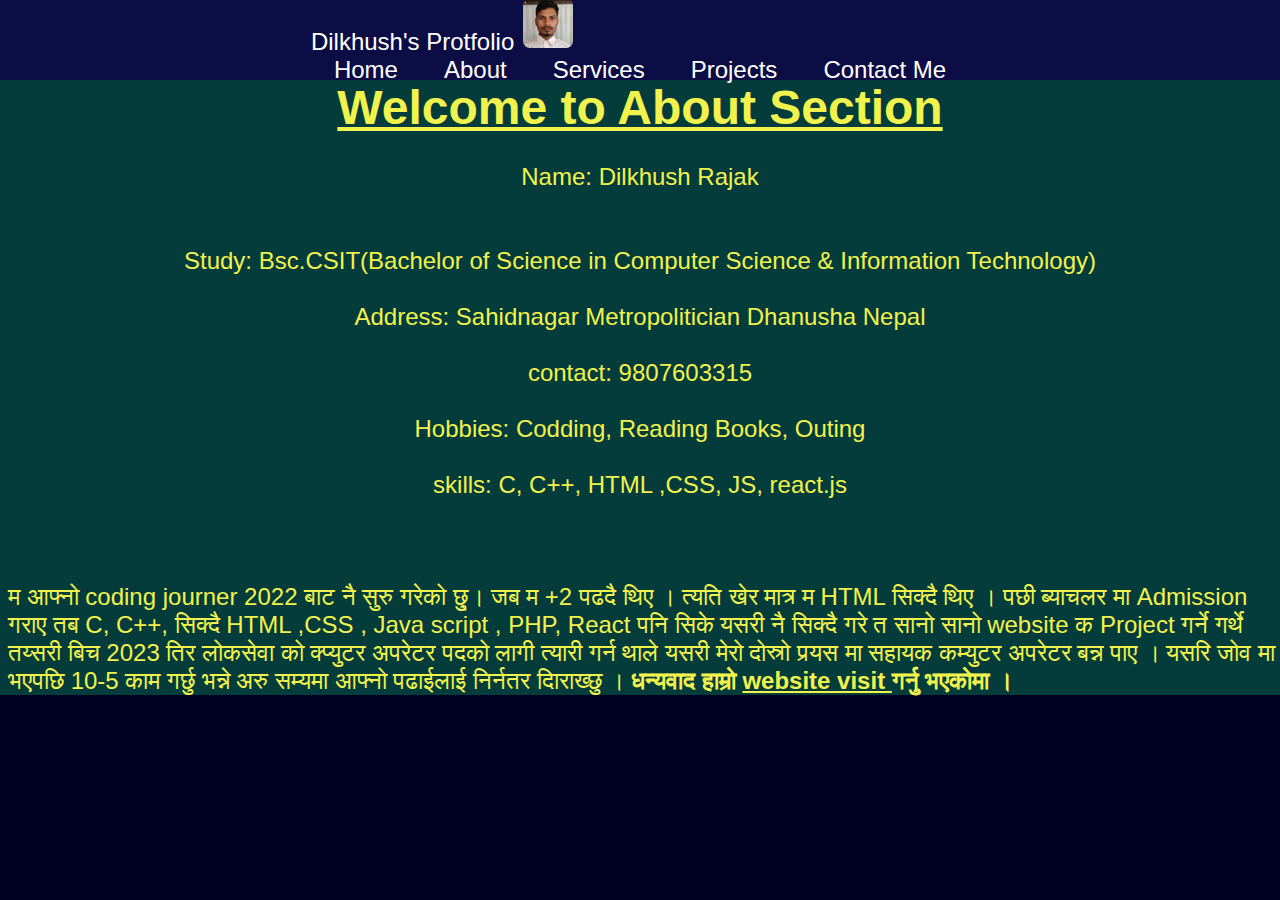
<file: about.html>
<!DOCTYPE html>
<html lang="en">
  <head>
    <meta charset="UTF-8" />
    <meta name="viewport" content="width=device-width, initial-scale=1.0" />
    <title>About</title>
<link rel="stylesheet" href="style.css">
  <!-- <link rel="stylesheet" href="style.css"> -->
  </head>
  <body>
    <header>
        <nav>
          <div class="left logoa ">Dilkhush's Protfolio
            <img id="logo" src="aslogo.jpg" alt="">
            
          <div class="right searchable">
            <ul>
              <li><a href="index.html">Home</a></li>
              <li><a href="about.html" target="_blank">About</a></li>
              <li><a href="service.html" target="_blank">Services</a></li>
              <li><a href="project.html" target="_blank">Projects</a></li>
              <li><a href="contact.html" target="_blank">Contact Me</a></li>
            </ul>
          </div>
        </nav>
      </header>
    <div class="A-main">
      <h1><u>Welcome to About Section </u></h1><br>
      <p>Name: Dilkhush Rajak</p><br>
      <p><br>
        Study: Bsc.CSIT(Bachelor of Science in Computer Science & Information
        Technology)
      </p>
       <br><p>Address: Sahidnagar Metropolitician Dhanusha Nepal</p><br>
      <p>contact: 9807603315</p><br>
      <p>Hobbies: Codding, Reading Books, Outing</p><br>
      <p>skills: C, C++, HTML ,CSS, JS, react.js</p><br>
      <p class="A-para"><br><br>
        म आफ्नो coding journer 2022 बाट नै सुरु गरेको छु्। जब म +2 पढदै थिए ।
        त्यति खेर मात्र म HTML सिक्दै थिए । पछी ब्याचलर मा Admission गराए तब C,
        C++, सिक्दै HTML ,CSS , Java script , PHP, React पनि सिके यसरी नै सिक्दै
        गरे त सानो सानो website क Project गर्ने गर्थे तय्सरी बिच 2023 तिर
        लोकसेवा को क्प्युटर अपरेटर पदको लागी त्यारी गर्न थाले यसरी मेरो दोस्रो
        प्रयस मा सहायक कम्युटर अपरेटर बन्न पाए । यसरि जोव मा भएपछि 10-5 काम
        गर्छु भन्ने अरु सम्यमा आफ्नो पढाईलाई निर्नतर दिाराख्छु । <b>धन्यवाद हाम्रो <u> website visit </u> गर्नु भएकोमा ।</b>
      </p>
    </div>
    <script src="script.js"></script>
  </body>
</html>
</file>
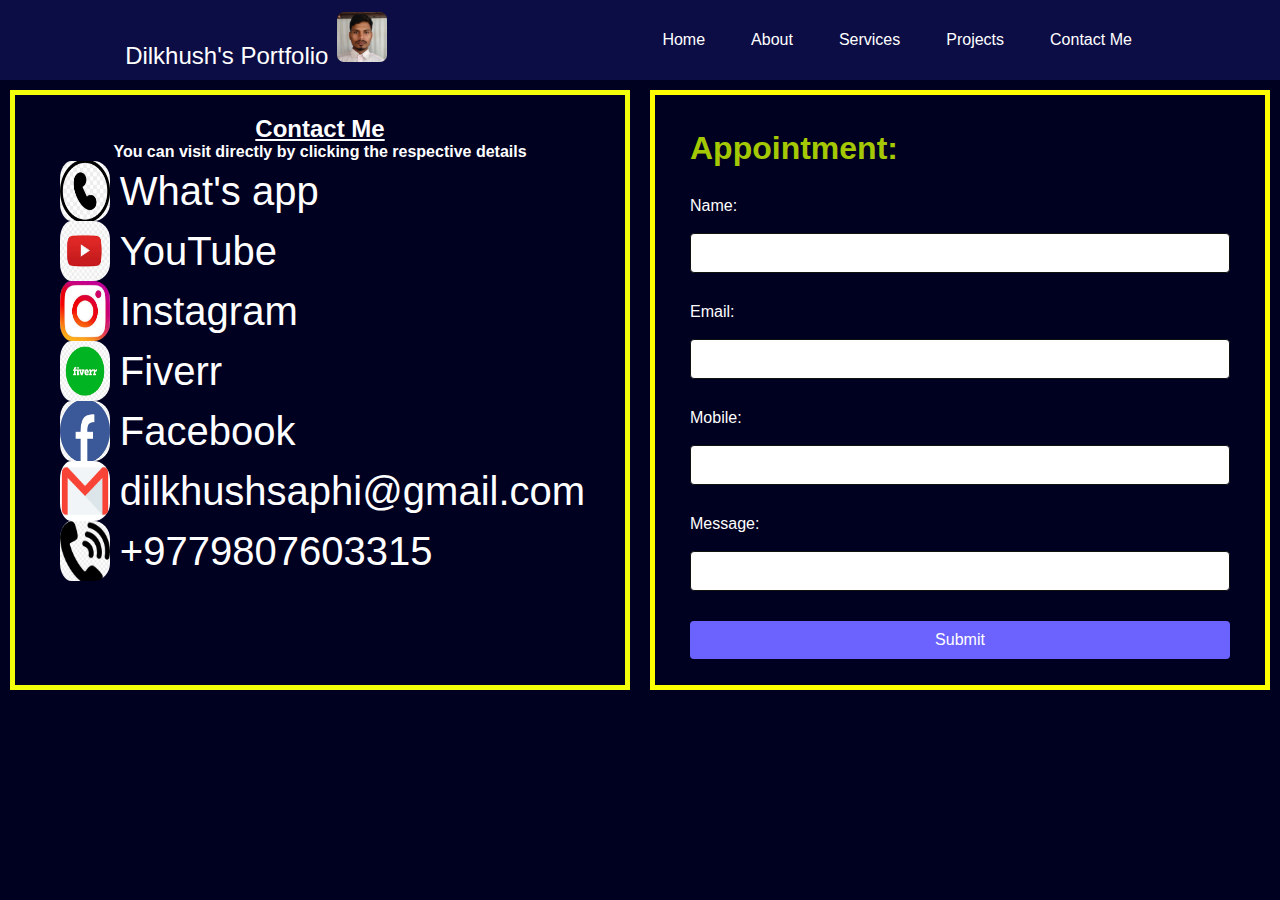
<file: contact.html>
<!DOCTYPE html>
<html lang="en">
<head>
    <meta charset="UTF-8">
    <meta name="viewport" content="width=device-width, initial-scale=1.0">
    <title>D-Contacts</title>
    <link rel="stylesheet" href="style.css">
    <style>
        /* Existing styles */
        .c-img {
            height: 60px;
            width: 50px;
            border-radius: 30%;
            padding-left: 5px;
            gap: 10px;
    }
        .c-con {
            font-size: 2.5rem;
            display: flex;
            align-items: center;
            gap: 10px;
        }
        .c-head {
            align-items: center;
        /* text-align: center; */
        border: 5px solid ;
        border-color: rgb(243, 255, 10);
        margin: 10px;
        padding: 20px;
        height: 550px;
        width: 600px;
        display: flex;
        flex-direction: column;
    }
       
    .form-h2 {
            margin-bottom: 20px;
            color: #a4c803;
        }
        .c-form {
            display: flex;
            flex-direction: column;
        }
        .c-form label {
            margin-bottom: 8px;
            color: #fefefe;
        }
        .c-form .input {
            padding: 10px;
            margin-bottom: 20px;
            border: 1px solid #111311;
            border-radius: 4px;
            font-size: 16px;
        }
        .c-form .input:focus {
            border-color: #6c63ff;
            outline: none;
            box-shadow: 0 0 8px rgba(108, 99, 255, 0.2);
        }
        .c-form button {
            padding: 10px 15px;
            background-color: #6c63ff;
            color: #fff;
            border: none;
            border-radius: 4px;
            cursor: pointer;
            font-size: 16px;
        }
        .c-form button:hover {
            background-color: #574bfa;
        }
        a {
            color: inherit;
            text-decoration: none;
        }
        a:hover {
            text-decoration: underline;
        }
       
        .container {
            display: flex;
            justify-content: space-between;
        }
        .c-right {
            border: 5px solid yellow;
            height: 550px;
            width: 600px;
            margin: 10px;
            padding: 20px;
        }
        .c-form{
            padding: 10px;
            gap: 10px;
            margin: 5px;
        }
        @media (max-width: 900px) {
    .container {
        flex-direction: column;
        align-items: center;
        border-width: 4px;
    }
    .c-img {
        height: 50px;
        width: 50px;
    }
    .a-link {
        font-size: 1rem;
    }
    #head4{
        font-size: 11px;
       
    }
}



/* Media query for screens less than 200px */
/* @media (max-width: 250px) {
    .container {
        flex-direction: column;
        align-items: center;
        padding: 2px;
        border-width: 2px;
    }
    .c-img {
        height: 20px;
        width: 150px;
        
    }
    .a-link {
        font-size: 0.5rem;
        margin-left: 10px;
    }#head4{
        /* font-size: 2px; */
        /* text-align: left; */
  
 

</style>
</head>
<body>
    <header>
        <nav>
          <div class="left logoa">Dilkhush's Portfolio
            <img id="logo" src="aslogo.jpg" alt="Portfolio Logo">
            
          </div>
          <div class="right searchable">
            <ul>
              <li><a href="index.html">Home</a></li>
              <li><a href="about.html" target="_blank">About</a></li>
              <li><a href="service.html" target="_blank">Services</a></li>
              <li><a href="project.html" target="_blank">Projects</a></li>
              <li><a href="contact.html" target="_blank">Contact Me</a></li>
            </ul>
          </div>
        </nav>
      </header>
      <main>
        <div class="container">
            <div class="c-head  searchable">
             <h2><u>Contact Me </u></h2>
              <div id="head4"> <h4>You can visit directly by clicking the respective details</h4></div>
                <div class="section">
                    <div class="c-con"> 
                        <img class="c-img" src="contact.png" alt="WhatsApp Icon">
                        <a class="a-link" href="" target="_blank">What's app</a>
                    </div>
                    <div class="c-con">
                        <img class="c-img" src="youtube png.jpeg" alt="YouTube Icon">
                        <a class="a-link" href="https://youtube.com/@okztech7704?si=VXj5lsh7I_cHX14S" target="_blank">YouTube</a> 
                    </div>
                    <div class="c-con">
                        <img class="c-img" src="instra.jpeg" alt="Instagram Icon">
                        <a class="a-link" href="https://www.instagram.com/rajak.23dilkhush?igsh=MWQwaXZqNjgxaGM3ZA==" target="_blank">Instagram</a> 
                    </div>
                    <div class="c-con">
                        <img class="c-img" src="fiverr.png" alt="Fiverr Icon">
                        <a class="a-link" href="https://www.fiverr.com/dilkhush_121?up_rollout=true" target="_blank">Fiverr</a> 
                    </div>
                    <div class="c-con">
                        <img class="c-img" src="facebook.png" alt="Facebook Icon">
                        <a class="a-link" href="https://www.facebook.com/profile.php?id=100007473285875" target="_blank">Facebook</a>
                    </div> 
                    <div class="c-con">
                        <img class="c-img" src="email.png" alt="Email Icon">
                        <a class="a-link" href="mailto:dilkhushsaphi@gmail.com" target="_blank">dilkhushsaphi@gmail.com</a>
                    </div> 
                    <div class="c-con">
                        <img class="c-img" src="phone.png" alt="Phone Icon"><p class="a-link">+9779807603315</p>
                    </div>
                </div>
            </div>
            <div class="c-right  searchable">
                <form action="" class="c-form">
                    <h1 class="form-h2">Appointment:</h1>
                    <label for="name">Name:</label>
                    <input class="input" type="text" id="name" name="name">
                    
                    <label for="email">Email:</label>
                    <input class="input" type="email" id="email" name="email">
                    
                    <label for="mobile">Mobile:</label>
                    <input class="input" type="number" id="mobile" name="mobile">
                    
                    <label for="massage">Message:</label>
                    <input class="input" type="text" id="massage" name="massage">
                    <button type="submit">Submit</button>
                </form>
            </div>
        </div>
      </main>
      <script src="script.js"></script>
</body>
</html>
</file>
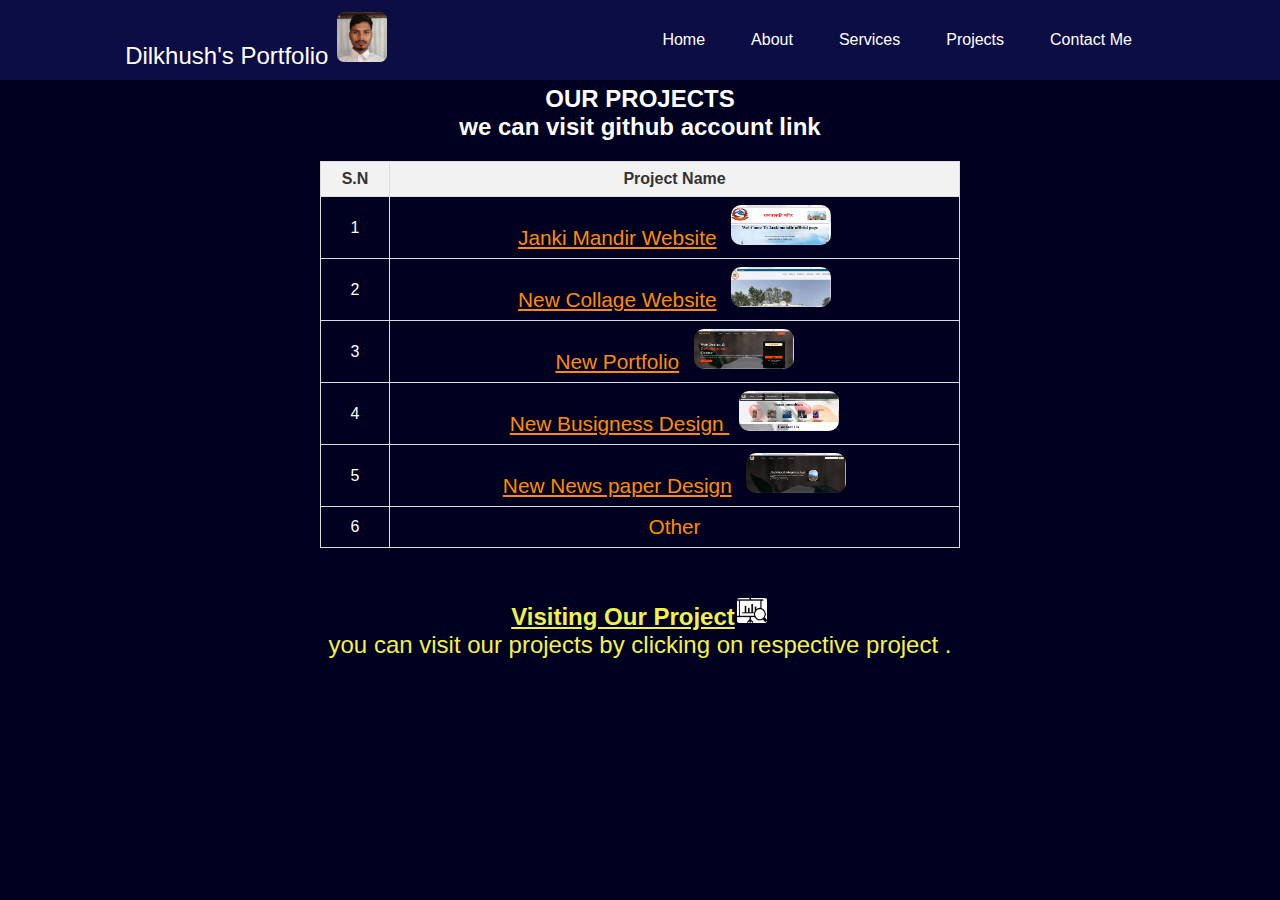
<file: project.html>
<!DOCTYPE html>
<html lang="en">
<head>
    <meta charset="UTF-8">
    <meta name="viewport" content="width=device-width, initial-scale=1.0">
    <title>Project</title>
    <link rel="stylesheet" href="style.css">
    <style>
            
        body {
            font-family: Arial, sans-serif;
        }
        table {
            width: 50%;
            border-collapse: collapse;
            margin: 20px auto;
            box-shadow: 0 4px 8px rgba(0,0,0,0.1);
        }
        th, td {
            border: 1px solid #ddd;
            padding: 8px;
            text-align: center;
        }
         th {
            background-color: #f2f2f2;
            color: #333;
        }
        .head{
            text-align: center;
            margin-top: 5px;
        }
        .p-main{
    background-color: rgb(4, 60, 60);
    color: rgb(242, 242, 76);
    display: contents;
    text-align: center;
    font-size: 1.5rem;
    margin: 10px;
    padding-left: 20%;
    padding-right: 10%;
    font-family: Arial, Helvetica, sans-serif;
        }
       #p-img{
        height: 40px;
        width: 100px;
        /* padding-left: 10px; */
        margin-left: 10px;
        border-radius: 10px;
        /* border-color: 3px solid red; */
       } 
       .link{
        color: darkorange;
        font-size: 1.3rem;
        font-family: Arial, Helvetica, sans-serif;
       }
       /* tr:nth-child(even) {
            background-color: #f9f9f9;
        }
        tr:hover {
            background-color: #f1f1f1;
        } 
     */
    </style>
</head>
<body>
    <header>
        <nav>
          <div class="left logoa ">Dilkhush's Portfolio
            <img id="logo" src="aslogo.jpg" alt="">
          
          </div>
          <div class="right  searchable">
            <ul>
              <li><a href="index.html">Home</a></li>
              <li><a href="about.html" target="_blank">About</a></li>
              <li><a href="service.html" target="_blank">Services</a></li>
              <li><a href="project.html" target="_blank">Projects</a></li>
              <li><a href="contact.html" target="_blank">Contact Me</a></li>
            </ul>
          </div>
        </nav>
      </header>
      <div class="head"><h2>OUR PROJECTS <br><p>we can visit github account link</p></h2>
      </div>
      <table>
        <thead>
            <tr>
                <th>S.N</th>
                <th>Project Name</th>
            </tr>
        </thead>
        <tbody  class="searchable">
            <tr>
                <td>1</td>
                <td><a href="https://github.com/dilkhushrajak/simple-jankimandir" target="_blank" class="link">Janki Mandir Website</a>
                    <img  id="p-img" src="janki.jpg" alt="">
                </td>
            </tr>
            <tr>
                <td>2</td>
                <td><a href="https://github.com/dilkhushrajak/our-collage-design" target="_blank" class="link">New Collage Website</a>
                    <img  id="p-img" src="collage.jpg" alt="">
                </td>
            </tr>
            <tr>
                <td>3</td>
                <td><a href="https://github.com/dilkhushrajak/my-portfolio" target="_blank" class="link">New Portfolio</a>
                    <img  id="p-img" src="new portfolio.jpg" alt="">
                </td>
            </tr>
            <tr>
                <td>4</td>
                <td><a href="https://github.com/dilkhushrajak/busigness-webpage" target="_blank" class="link">New Busigness Design </a>
                    <img  id="p-img" src="busigness.jpg" alt="">
                </td>
            </tr>
            <tr>
                <td>5</td>
                <td><a href="https://github.com/dilkhushrajak/New-News-Paper-website" target="_blank" class="link">New News paper Design</a>
                    <img  id="p-img" src="news-paper.jpg" alt="">
                </td>
            </tr>
            <tr>
                <td>6</td>
                <td class="link">Other</td>
            </tr>
        </tbody>
    </table>
</header>
<div class="p-main" >
    <div><br>
    <h4 id="red"><u>Visiting Our Project<img  id="s-img" src="project.png" alt=""> </u></h4>
        <p>
          you can visit our projects by clicking on respective project .
        </p>
    </div>
</div>
<script src="script.js"></script>
</body>
</html>
</file>
<file: style.css>
* {
    margin: 0;
    padding: 0;
  }
  body {
    background-color: rgb(0, 0, 33);
    color: white;
    font-family: "poppins", sans-serif;
  }
  .A-main {
    background-color: rgb(4, 60, 60);
    color: rgb(242, 242, 76);
    display: flex;
    flex-direction: column;
    align-items: center;
    font-size: 1.5rem;
  }
  .A-para {
    padding-left: 8px;
  }
  nav {
    display: flex;
    align-items: center;
    justify-content: space-around;
    height: 80px;
    background-color: rgb(13, 13, 69);
  }
  .S-main {
    background-color: rgb(4, 60, 60);
    color: rgb(242, 242, 76);
    /* display: flex; */
    /* flex-direction: column; */
    /* align-items: center; */
    font-size: 1.5rem;
    margin: 10px;
    padding-left: 20%;
    padding-right: 10%;
    /* column-gap: 20px; */
    font-family: Arial, Helvetica, sans-serif;
  }
  .S-main h3 {
    /* text-align: center; */
    margin-left: 20%;
    font-family: serif;
    font-size: 3rem;
  }
  .S-main #red {
    color: rgb(32, 243, 8);
  }
  .S-main p {
    font-family: "Gill Sans", "Gill Sans MT", Calibri, "Trebuchet MS",
      sans-serif;
    font-size: 1.3rem;
  }
  #center{
    text-align: center;
    color: darkorange;
  }
  #s-img{
    height: 25px;
    width: 30px;
    border-radius: 15%;
    padding: 2px;
  }
  nav {
    display: flex;
    align-items: center;
    justify-content: space-around;
    height: 80px;
    background-color: rgb(13, 13, 69);
  }
  nav ul {
    display: flex;
    justify-content: center;
  }
  nav ul li {
    list-style: none;
    margin: 0 23px;
  }
  .h3-list{
    /* background-color: aqua; */
    
    color: rgb(150, 62, 62);
  }
  nav ul li a {
    text-decoration: none;
    color: white;
  }
  nav ul li a:hover {
    background-color: rgb(4, 22, 22);
    color: rgb(224, 145, 26);
    border-radius: 3px;
    font-size: 1.04rem;
  }
   /* Add some basic styling for the search bar */
   .search-container {
    display: flex;
    justify-content: center;
    margin-top: 3px;
}
.search-box {
    padding: 8px;
    font-size: 12px;
}
.search-button {
    padding: 8px;
    font-size: 12px;
    cursor: pointer;
}
  main hr {
    border: 0;
    background-color: #9c97f1;
    height: 1.2px;
    margin: 40px 84px;
  }
  .left {
    font-size: 1.5rem;

  }
  #a-link{
    color: rgb(247, 2, 14);
  }
 
#logo{
  height: 50px;
  width: 50px;
  border-radius: 9px;
  padding: 2px;
}
  .firstSection {
    display: flex;
    justify-content: space-around;
    /* margin: 140px 0; */
  }
  .firstSection > div {
    width: 80%;
    display: flex;
    justify-content: space-between;
  }

  .leftSection {
    /* background-color: red; */
    font-size: 3rem;
    margin: 120px 0;
    margin-left: 22px;
  }
  .leftSection .btn {
    padding: 12px;
    background-color: #1e2167;
    color: white;
    border-radius: 6px;
    font-size: 20px;
    cursor:pointer;
  }
  .leftSection .btn2{
    /* color: white; */
    background-color: orchid;
    list-style: none;
  }
  .leftSection .btn:hover{
    background-color: aqua;
    color: black;
  }
  .leftSection .buttons{
    padding: 50px 0;
  }
  .rightSection {
    /* background-color: red; */
    width: 500px;
  height: 440px;
  }
  .rightSection img {
width: 100%;
height:100%;
object-fit: cover;
object-position: -24px;
    margin: 30px 0;
  }
  .purple {
    color: rgb(127, 7, 238);
  }
  #element {
    color: rgb(127, 7, 238);
  }
  .secondSection {
    max-width: 80vw;
    margin: auto;
    height: 50vh;
  }
  .secondSection h1 {
    font-size: 1.5rem;
    /* height: 80vh; */
  }
  .text-gray {
    color: gray;
  }
  .secondSection .box {
    background-color: white;
    width: 80vw;
    height: 2px;
    margin: 56px 0;
    display: flex;
  }
  .secondSection .verticle {
    height: 93px;
    width: 1px;
    background-color: white;
    margin: 0 100px;
  }
  .image-top{
    width: 23px;
    position: relative;
    top: -32px;
    left: -9px;
  }
  .vertical-title{
    position: relative;
    top: 75px;
    width: 150px;

  }
  .vertical-desc{
    position: relative;
    top: 86px;
    color: gray;
    width: 150px;
    font-size: 12px
  }
  footer{
    background-color: #131021;
    /* height: 223px; */

  }
  .footer{
    display: flex;
    padding: 23px 122px;
    justify-content: space-evenly;
    margin-top: 250px ;
  }
  .footer ul{
  list-style: none;
  }
  .footer >div{
    width: 123px;
  }
  footer .fotter-rights{
    text-align: center;
    color: gray;
    padding: 12px 12px;

  }
  #li-img{
    height: 15px;
    width: 10p;
    padding: 2px;
  }
  #img3{
    height: 100px;
    width: 100px;
    border-radius: 50%;
  }
  @media screen and (max-width:900px){
    body{
      /* background-color: red; */

    }
    *{ 
      align-items: center;
    }
    nav {
    flex-direction: column;
     padding: 14px;
    margin: 14px;
    }

    .firstSection{
      flex-direction: column-reverse;
      text-align: center;
      font-size: 23px;
      margin: 80px;
    }
    #logo{
      height: 40px;
      width: 40px;
      border-radius: 7px;
      padding: 1px;
    }
    .box{
      flex-direction: column;

    }
    .secondSection{
      height: 40vh;
    }
    .leftSection .btn {
      font-size: 15px;
    }
    .secondSection .verticle{
      height: unset;
    }
    .vertical-title, .vertical-desc{
      left: 20px;
      
    }
    .vertical-title{
      font-size: 19px;
    }
    .vertical-desc{
      font-size: 12px;
    }
    .secondSection .box{
      width: 50vw;
    }
    footer{
      /* display: none; */
      padding: 8px 11px;
      margin-top: 1330px;
      font-size: 15px;

    }
    .footer{
      padding: 2px;
      /* margin-top: 1200px ; */
    }
    /* header nav .right{
      margin: 111px 0;
    } */
   
     .rightSection{
      width: 72%; !important\;
     }
     nav ul li {
          list-style: none;
          margin: -5% 7%;
          font-size: 90%;
     }
     .image-top{
      left: -29px;
     }
     .leftSection .btn{
      margin: 4px;

     }
  .rightSection img {
   margin: 0 0px;
   padding: 0 0px;
   height: 300px;

   width: 200px;
  }
  .firstSection {
    /* display: flex; */
    /* justify-content: space-around; */
    /* margin: 140px 0; */
  }
  .leftSection{
    margin: 3px 0;
    width: 100%;
    display: flex;
    flex-direction: column;
    justify-content: center;
    /* align-items: center; */
    font-size: 2rem;
  }
        
element {
}
* {
margin: 0;

padding: 0;

}
    
  }
  @media screen and (max-width:500px){
    body{
      /* background-color: red; */

    }
    #logo{
      height: 30px;
      width: 30px;
      border-radius: 5px;
      padding: 1px;
    }
    nav {
      flex-direction: column;
      padding: 1px;
      margin: 1px;        }
    .firstSection{
      flex-direction: column-reverse;
      text-align: center;
      font-size: 23px;
      margin: 80px;
    }
    .box{
      flex-direction: column;
    }
    .secondSection .verticle{
      height: unset;
    }
    .leftSection .btn {
      font-size: 10px;
    }
    .vertical-title, .vertical-desc{
      left: 45px;
    }
    .secondSection .box{
      width: 50vw;
    }
    footer{
      padding: 6px 8px;
      margin-top: 1183px;

    }
    .footer{
      /* margin-top: 1083px; */
      padding: 1px ;
      /* font-size: 0.6rem; */
    }
    /* header nav .right{
      margin: 111px 0;
    } */
     .rightSection{
      width: 72%; !important\;
     }
     nav ul li {
          list-style: none;
          margin: -5% 7%;
          font-size: 60%;
     }
     .image-top{
      left: -29px;
     }
     .leftSection .btn{
      margin: 4px;
     }
  .rightSection img {
   margin: 0 0px;
   padding: 0 0px;
   height: 300px;
   width: 200px;
  }
  .firstSection {
    /* display: flex; */
    /* justify-content: space-around; */
    /* margin: 140px 0; */
  }
  .leftSection{
    margin: 3px 0;
    width: 100%;
    display: flex;
    flex-direction: column;
    justify-content: center;
    /* align-items: center; */
    font-size: 1.5rem;
  }
        
element {
}
* {
margin: 0;

padding: 0;

}
@media screen and (max-width:240px){
nav {
      flex-direction: column;
      padding: 0.5px;
      margin: 0.5px;        }

.firstSection{
      flex-direction: column-reverse;
      text-align: center;
      font-size: 15px;
      margin: 50px;
}   
element {
}
#logo{
  height: 20px;
  width: 25px;
  border-radius: 5px;
  padding: 1px;
}
* {
margin: 0;
padding: 0;
}
.box{
      flex-direction: column;
    }
    .secondSection .verticle{
      height: unset;
    }
    .vertical-title, .vertical-desc{
      left: 10px;
    }
    .secondSection .verticle{
      height: unset;
    }
    .leftSection .btn {
      font-size: 8px;
    }
    /* .vertical-title, .vertical-desc{
      left: 25px; */
    }
    .secondSection .box{
      width: 30vw;
    }
    footer{
      /* display: none; */
      padding: 3px 4px;
      /* margin: 5px; */
     /* margin-top: 500px; */
    }
    .footer{
      margin-top: 300px;
      padding: 0.3rem;
      font-size: 0.6rem;
    }
    footer .fotter-rights {
      font-size: 7px;
    }
    /* header nav .right{
      margin: 111px 0;
    } */
     .rightSection{
      width: 50%; !important\;
     }
     nav ul li {
          list-style: none;
          margin: -3% 4%;
          font-size: 50%;
     }
     .image-top{
      left: -19px;
     }
     .leftSection .btn{
      margin: 2px;
     }
  .rightSection img {
   margin: 0 0px;
   padding: 0 0px;
   height: 200px;
   width: 150px;
  } 
  .leftSection{
    margin: 2px 0;
    width: 100%;
    display: flex;
    flex-direction: column;
    justify-content: center;
    /* align-items: center; */
    font-size: 1rem;
  }
  }z
</file>
